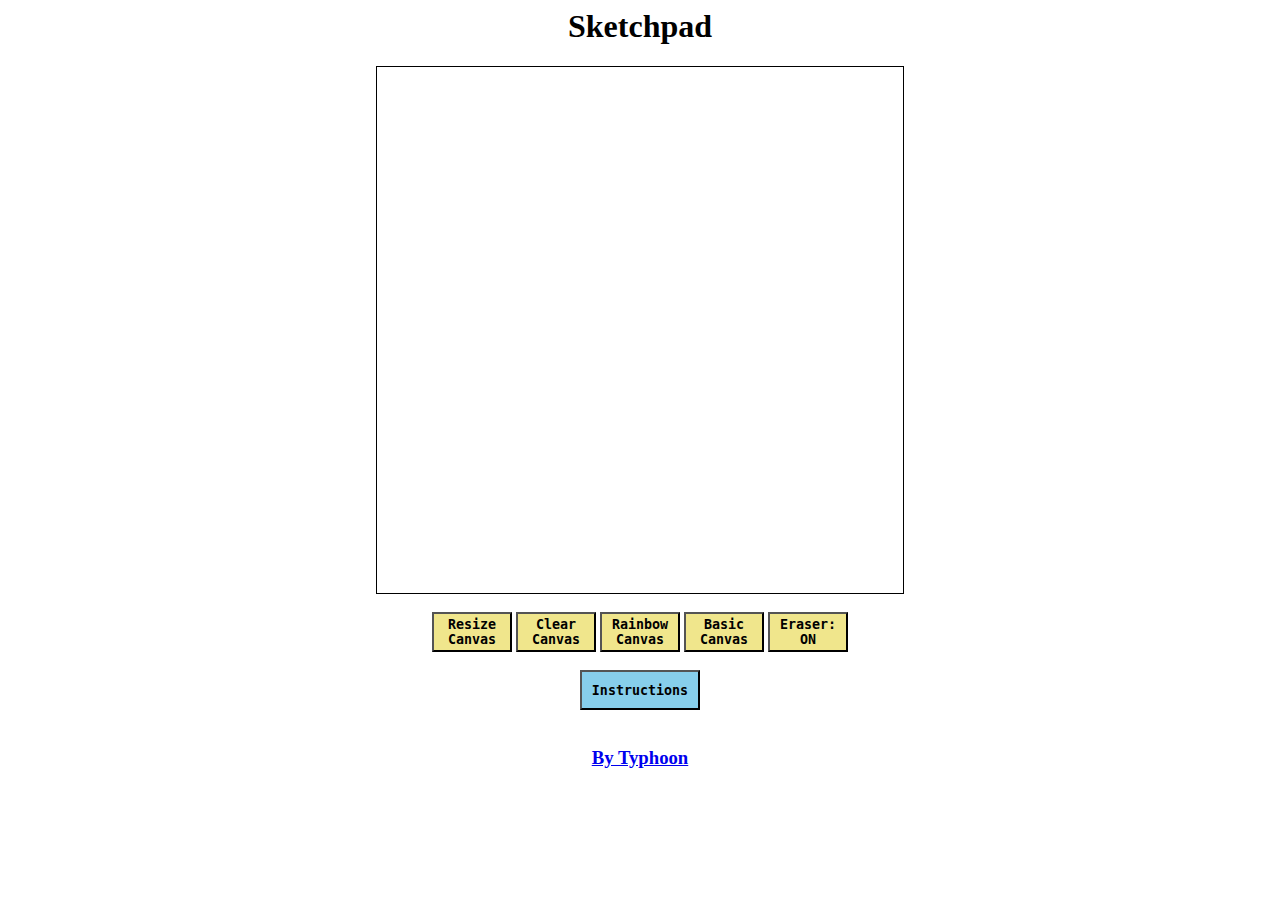
<file: etch-a-sketch/index.html>
<html>
<head>
  <meta charset="utf-8">
  <title>Etch a sketch</title>
  
 

  <!--<link rel="stylesheet" type="text/css" href="style.css">-->
  <link rel="stylesheet" type="text/css" href="style.css">
  </head>
<body>
 
<h1>Sketchpad</h1>

<div class='board'></div>
<br />
<button type="button" class="resizeCanvas">Resize Canvas</button>
<button type="button" class="clearCanvas">Clear Canvas</button>
<button type="button" class="colorfulCanvas">Rainbow Canvas</button>
<button type="button" class="basicCanvas">Basic Canvas</button>
<button type="button" class="eraseCell">Eraser: ON</button>
<br />
<br />
<button type="button" class="instructionsOFF">Instructions</button>
<br />
<br />
<div class="instruction">
  <p><b>Resize Canvas</b> - Prompts you to enter a custom canvas size.<br />
      <b>Clear Canvas</b> - Clears the canvas you are currently working on.<br />
      <b>Rainbow Canvas</b> - Hovering over each cell on the conves will create a random color. <br />If you pass over the same cell again it will be 10% darker.<br />
      <b>Basic Canvas</b> - returns you to the initial mode of white canvas turning each cell to black on hover.<br />
      <b>Eraser: ON/OFF</b> - Clicking on this button will turn the eraser mode on or off. Eraser mode turns each cell you pass over to white.
    </p>
</div>
<h3><a href="https://github.com/typhoon93">By Typhoon</a></h3>
<script src="main.js"></script>
</body>
</html>
</file>
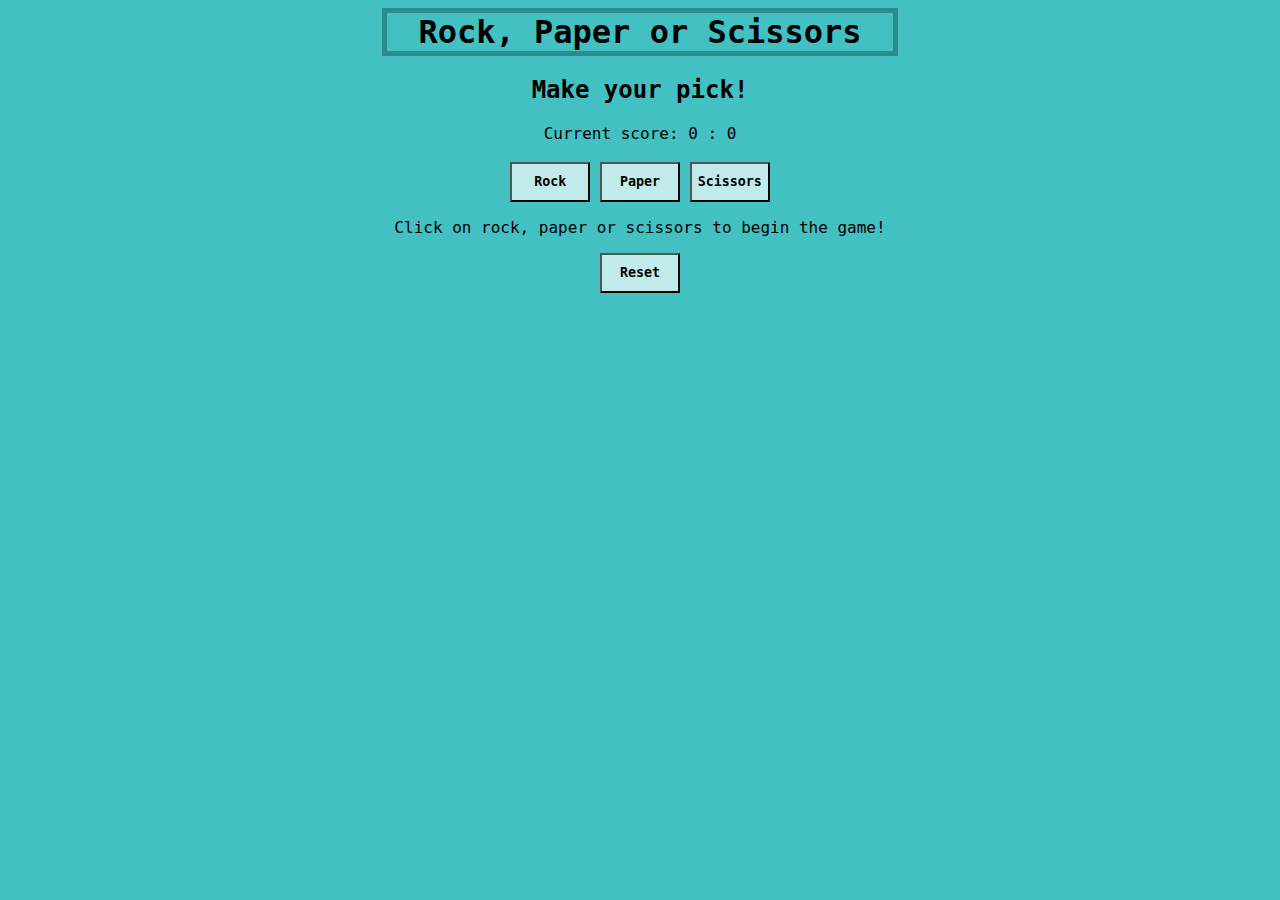
<file: rock-paper-scissors/index.html>
<html>
<head>
  <meta charset="utf-8">
  <title>Rock Paper Scissors</title>
  
  <link rel="stylesheet" type="text/css" href="style.css">
  
  </head>
<body>
 
<h1>Rock, Paper or Scissors</h1>
<h2>Make your pick!</h2>
<div class='currentScore'></div>
<br />
<button class='rock'>Rock</button>
<button class='paper'>Paper</button>
<button class='scissors'>Scissors</button>

<div class='roundResult'></div>

<button class='reset'>Reset</button>   
<script src="script.js"></script>
</body>
</html>
</file>
<file: etch-a-sketch/style.css>
.board{
    margin: auto;
    display: grid;
    width: 526px;
    height: 526px;
    border: 1px solid black;
    grid-template-columns: auto auto auto auto auto auto auto auto auto auto auto auto auto auto auto auto;
    grid-template-rows:  auto auto auto auto auto auto auto auto auto auto auto auto auto auto auto auto;
  }
.sketchcell{
  
  background:white;
  
}

body{
    text-align: center;
}

button{
	background-color:khaki;
	height: 40px;
	width: 80px;
	font-family: MONOSPACE;
	font-weight: bold;
}
div.instruction {
    width:500px;
    height:200;
    border: 4px dotted red;
    text-align: justify;
    padding: 10px;
    margin: auto;
    display:none;
    font-size: 80%;
}
button.instructionsON, button.instructionsOFF {
    height:40px;
    width:120px;
    background-color: skyblue;
}
</file>
<file: rock-paper-scissors/style.css>
body{
	text-align: center;
	background-color: #43c0c2;
	font-family: "Josefin Slab", MONOSPACE;
}
h1{
	font-family: "Josefin Slab", MONOSPACE;
	border: 5px #2e8b8d solid;
	width: 40%;
	margin:auto;
	
}

button{
	background-color:#c1eaeb;
	height: 40px;
	width: 80px;
	font-family: 'Oswald', MONOSPACE;
	font-weight: bold;
	
}
.reset:hover{
	background-color:d5f1f2 ;
	color:red;
	
}
</file>
